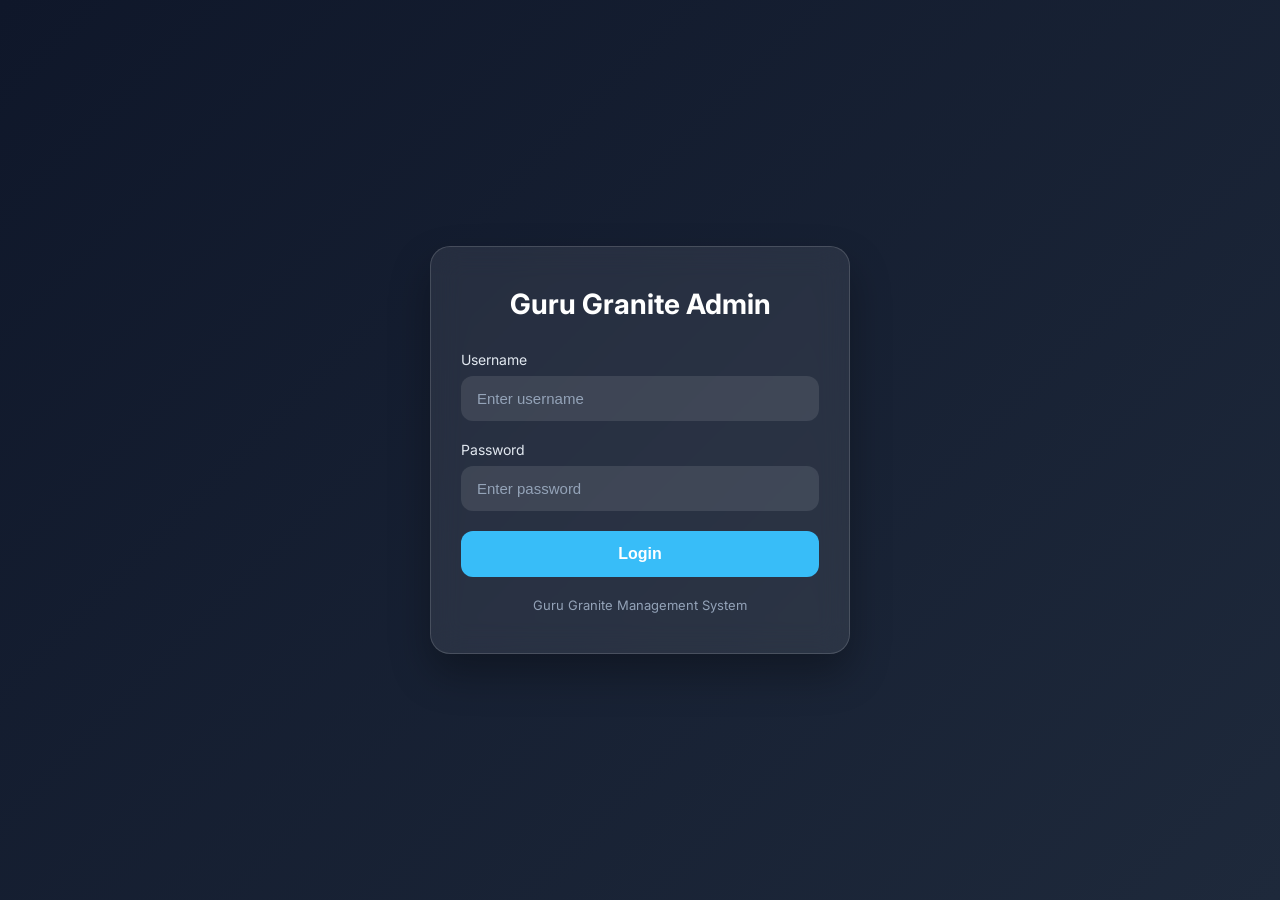
<file: login.html>
<!DOCTYPE html>
<html lang="en">
<head>
<meta charset="UTF-8">
<meta name="viewport" content="width=device-width, initial-scale=1.0">
<title>Guru Granite • Login</title>

<link href="https://fonts.googleapis.com/css2?family=Inter:wght@400;500;600;700&display=swap" rel="stylesheet">

<style>
*{
    margin:0;
    padding:0;
    box-sizing:border-box;
}

body{
    font-family:'Inter',sans-serif;
    min-height:100vh;
    display:flex;
    justify-content:center;
    align-items:center;
    background:linear-gradient(135deg,#0f172a,#1e293b);
    padding:20px;
}

.login-card{
    width:100%;
    max-width:420px;
    background:rgba(255,255,255,0.08);
    backdrop-filter:blur(15px);
    border:1px solid rgba(255,255,255,0.15);
    border-radius:20px;
    padding:40px 30px;
    box-shadow:0 20px 40px rgba(0,0,0,0.3);
}

.login-card h2{
    text-align:center;
    color:#fff;
    margin-bottom:30px;
    font-size:28px;
    font-weight:700;
}

.form-group{
    margin-bottom:20px;
}

label{
    display:block;
    color:#e2e8f0;
    margin-bottom:8px;
    font-size:14px;
}

input{
    width:100%;
    padding:14px 16px;
    border:none;
    outline:none;
    border-radius:12px;
    background:rgba(255,255,255,0.1);
    color:#fff;
    font-size:15px;
    transition:0.3s;
}

input::placeholder{
    color:#94a3b8;
}

input:focus{
    background:rgba(255,255,255,0.15);
    border:1px solid #38bdf8;
}

button{
    width:100%;
    padding:14px;
    border:none;
    border-radius:12px;
    background:#38bdf8;
    color:#fff;
    font-size:16px;
    font-weight:600;
    cursor:pointer;
    transition:0.3s;
}

button:hover{
    background:#0ea5e9;
    transform:translateY(-2px);
}

.error{
    color:#f87171;
    font-size:14px;
    margin-top:12px;
    text-align:center;
    display:none;
}

.footer-text{
    margin-top:20px;
    text-align:center;
    color:#94a3b8;
    font-size:13px;
}
</style>
</head>

<body>

<div class="login-card">
    <h2>Guru Granite Admin</h2>

    <form id="loginForm">
        <div class="form-group">
            <label>Username</label>
            <input
                type="text"
                id="username"
                placeholder="Enter username"
                required
            >
        </div>

        <div class="form-group">
            <label>Password</label>
            <input
                type="password"
                id="password"
                placeholder="Enter password"
                required
            >
        </div>

        <button type="submit">Login</button>

        <div id="error" class="error">
            Invalid username or password
        </div>
    </form>

    <div class="footer-text">
        Guru Granite Management System
    </div>
</div>

<script>
document.getElementById("loginForm").addEventListener("submit", function(e){
    e.preventDefault();

    const username = document.getElementById("username").value.trim();
    const password = document.getElementById("password").value.trim();

    // Change these credentials if needed
    const ADMIN_USERNAME = "admin";
    const ADMIN_PASSWORD = "admin123";

    if(username === ADMIN_USERNAME && password === ADMIN_PASSWORD){
        window.location.href = "admin.html";
    } else {
        document.getElementById("error").style.display = "block";
    }
});
</script>

</body>
</html>
</file>
